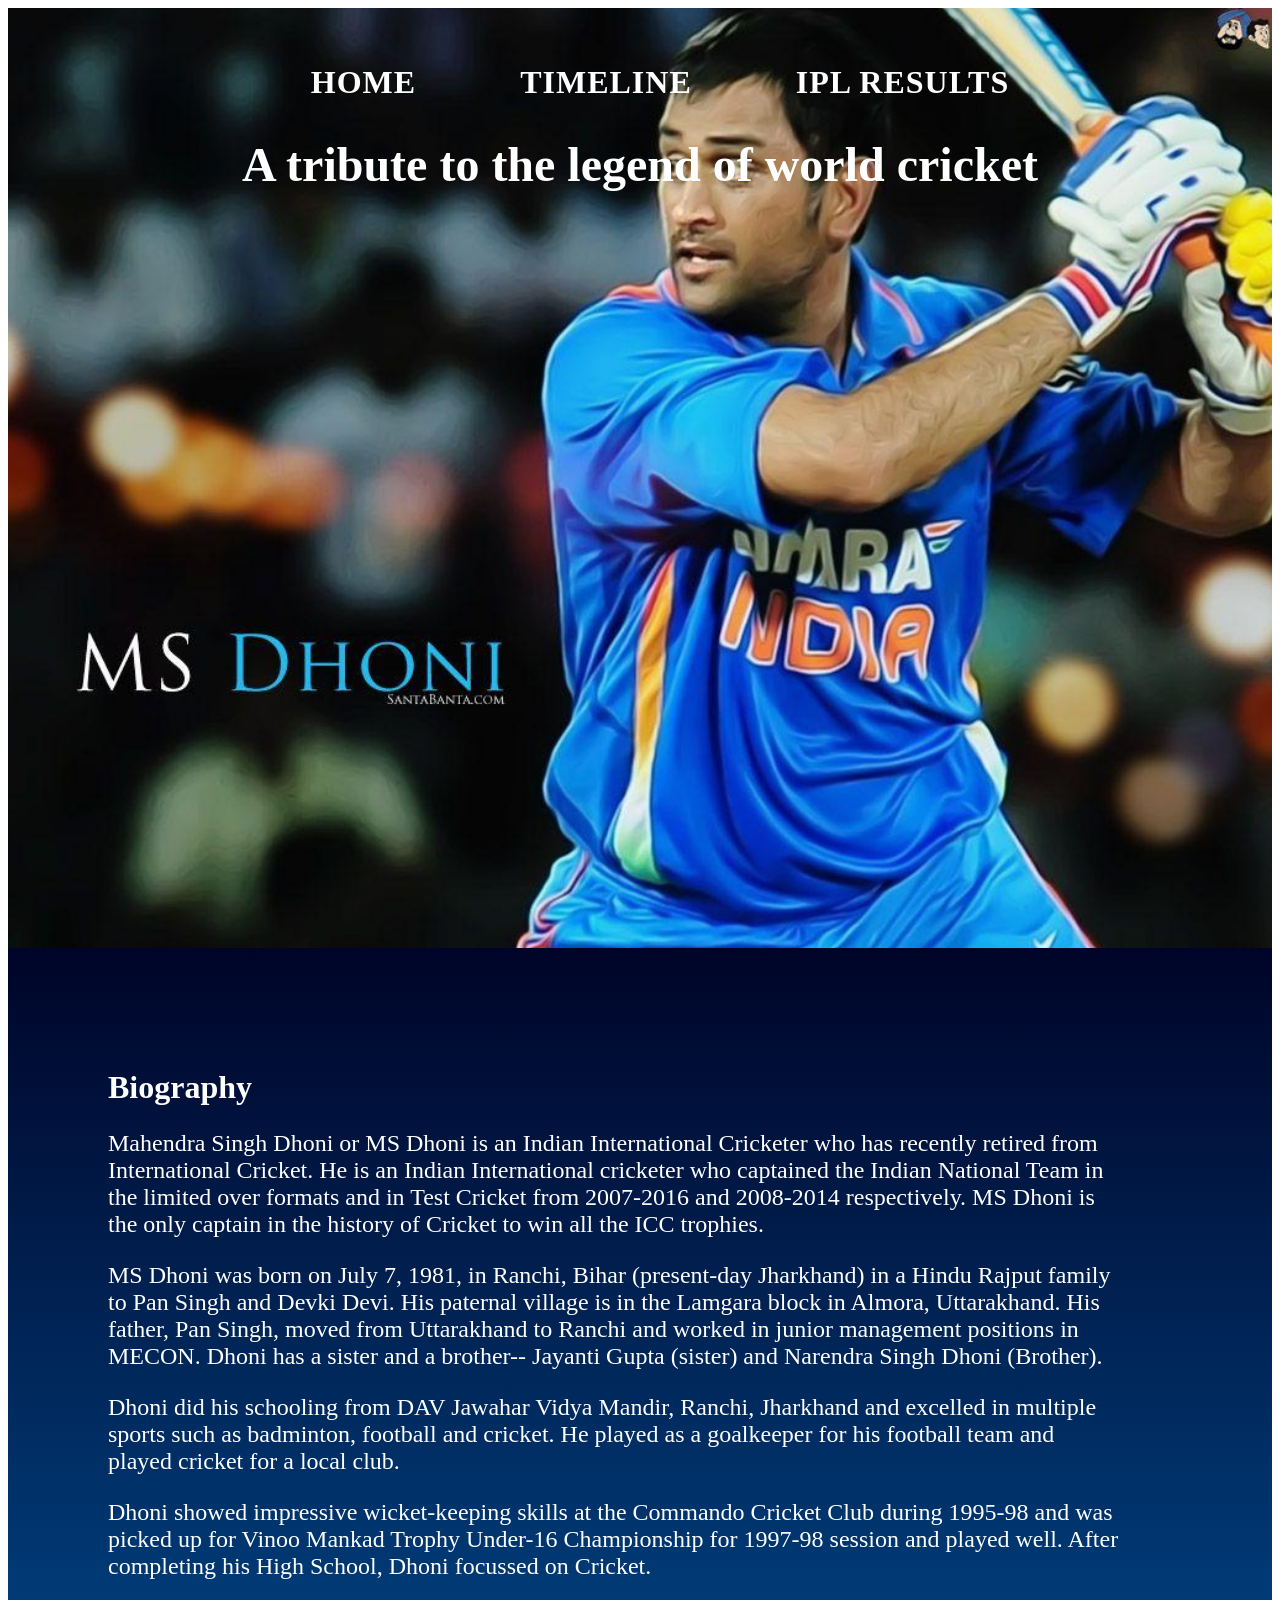
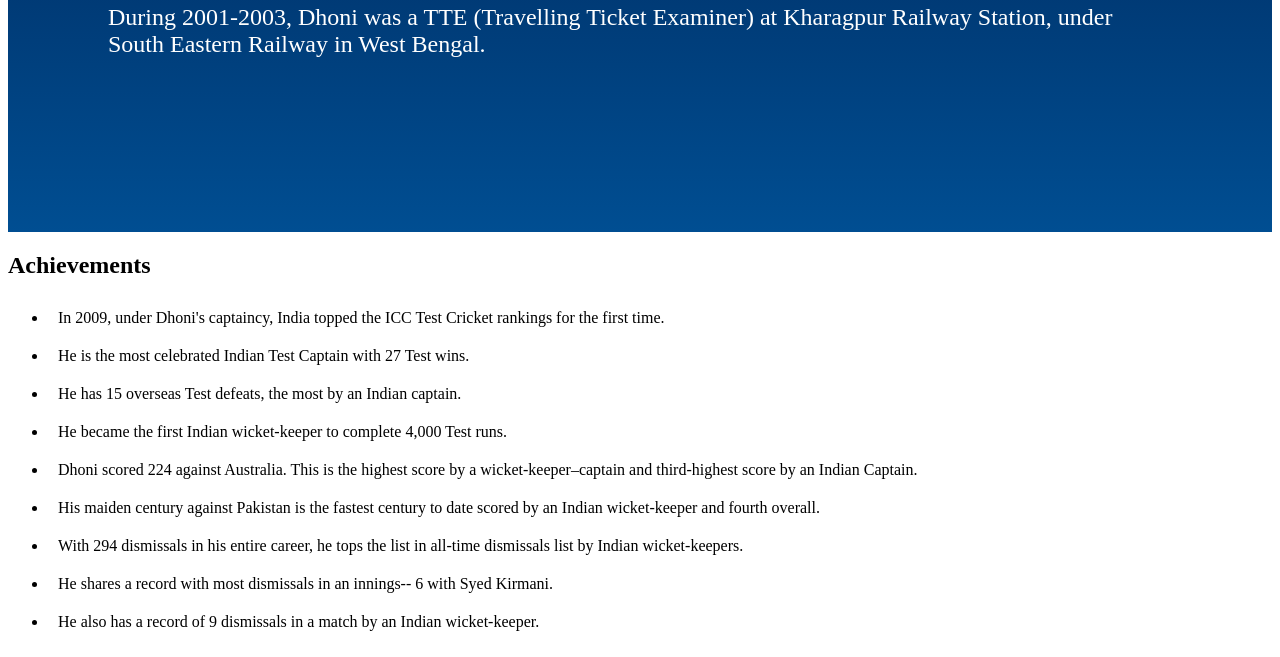
<file: index.html>
<!DOCTYPE html>
<html lang="en" >
<head>
  <meta charset="UTF-8">
  <title>MS Dhoni - Home Page</title>
  
<link rel="stylesheet" href="./style.css">

</head>
<body>
<!-- partial:index.partial.html -->
<header class="header">
	<div id="navbar">
	  <div class="container">
		<ul>
		  <li><a href="#">Home</a></li>
		  <li><a href="timeline.html">Timeline</a></li>
		  <li><a href="iplResults.html">IPL Results</a></li>
		</ul>
	  </div>
	</div>
	<div>
		<h1>A tribute to the legend of world cricket</h1>
	</div>
</header>

	<div class="flex1">
		<div class="flex-child">
          <h1>Biography</h1>
		   <p>Mahendra Singh Dhoni or MS Dhoni is an Indian International Cricketer who has recently retired from International Cricket. He is an Indian International cricketer who captained the Indian National Team in the limited over formats and in Test Cricket from 2007-2016 and 2008-2014 respectively. MS Dhoni is the only captain in the history of Cricket to win all the ICC trophies. </p>
        <p>MS Dhoni was born on July 7, 1981, in Ranchi, Bihar (present-day Jharkhand) in a Hindu Rajput family to Pan Singh and Devki Devi. His paternal village is in the Lamgara block in Almora, Uttarakhand. His father, Pan Singh, moved from Uttarakhand to Ranchi and worked in junior management positions in MECON. Dhoni has a sister and a brother-- Jayanti Gupta (sister) and Narendra Singh Dhoni (Brother).
</p><p>
Dhoni did his schooling from DAV Jawahar Vidya Mandir, Ranchi, Jharkhand and excelled in multiple sports such as badminton, football and cricket. He played as a goalkeeper for his football team and played cricket for a local club.
</p><p>
Dhoni showed impressive wicket-keeping skills at the Commando Cricket Club during 1995-98 and was picked up for Vinoo Mankad Trophy Under-16 Championship for 1997-98 session and played well. After completing his High School, Dhoni focussed on Cricket.
</p><p>
During 2001-2003, Dhoni was a TTE (Travelling Ticket Examiner) at Kharagpur Railway Station, under South Eastern Railway in West Bengal. </p>
  </div>

    </div>

	 <div class="achievements-div" id="achievements">
    <div class="container">
            <h2>Achievements</h2>
        <ul>
          <li> In 2009, under Dhoni's captaincy, India topped the ICC Test Cricket rankings for the first time. </li>
          <li> He is the most celebrated Indian Test Captain with 27 Test wins.</li>
          <li> He has 15 overseas Test defeats, the most by an Indian captain. </li>
          <li> He became the first Indian wicket-keeper to complete 4,000 Test runs.</li>
          <li>Dhoni scored 224 against Australia. This is the highest score by a wicket-keeper–captain and third-highest score by an Indian Captain. </li>
          <li>His maiden century against Pakistan is the fastest century to date scored by an Indian wicket-keeper and fourth overall. </li>
          <li> With 294 dismissals in his entire career, he tops the list in all-time dismissals list by Indian wicket-keepers.</li>
          <li> He shares a record with most dismissals in an innings-- 6 with Syed Kirmani. </li>
          <li> He also has a record of 9 dismissals in a match by an Indian wicket-keeper.
</li>
        </ul>
      
    </div>
	</div>

<!-- partial -->

</body>
</html>
</file>
<file: style.css>
#navbar ul {
  
  display: flex;
  align-content: center;
 justify-content: center;
}
#navbar ul li {
  padding: 20px;
  list-style: none;
}
#navbar ul li a {
  text-transform: uppercase;
  font-weight: bold;
  color: #fff;
  font-size: 2em;
  text-decoration: none;
  padding: 1em;
  white-space: nowrap;
  letter-spacing: 1px;
  
}
#navbar ul li a:hover {
  border-bottom: 3px solid #fff;
  
}

.header {
  padding: 20px;
  height: 100vh;
  background: url("Dhoni.jpg") no-repeat center;
  background-size: cover;
  position: relative;
}
.header h1 {
  margin: 0;
  font-weight: 900;
  font-size: 3rem;
  text-align: center;
  color: #fff;
  margin-bottom: 20px;
}
.header .content {
  position: relative;
  top: 50%;
  transform: translateY(-50%);
  text-align: center;
}

.flex1 {
  display: flex;
  color: white;
  padding: 100px 150px 150px 100px;
  position: center;
  background: linear-gradient(to bottom, #000428, #004e92);
}


.flex1 p {
  font-weight: 400%;
  font-family: serif;
  font-size: 150%;
}

.flex2 h1 {
  font-size: 325%;
  text-align: center;
}
  


ul li {
  padding: 10px 10px 10px 10px;
  
}
</file>
